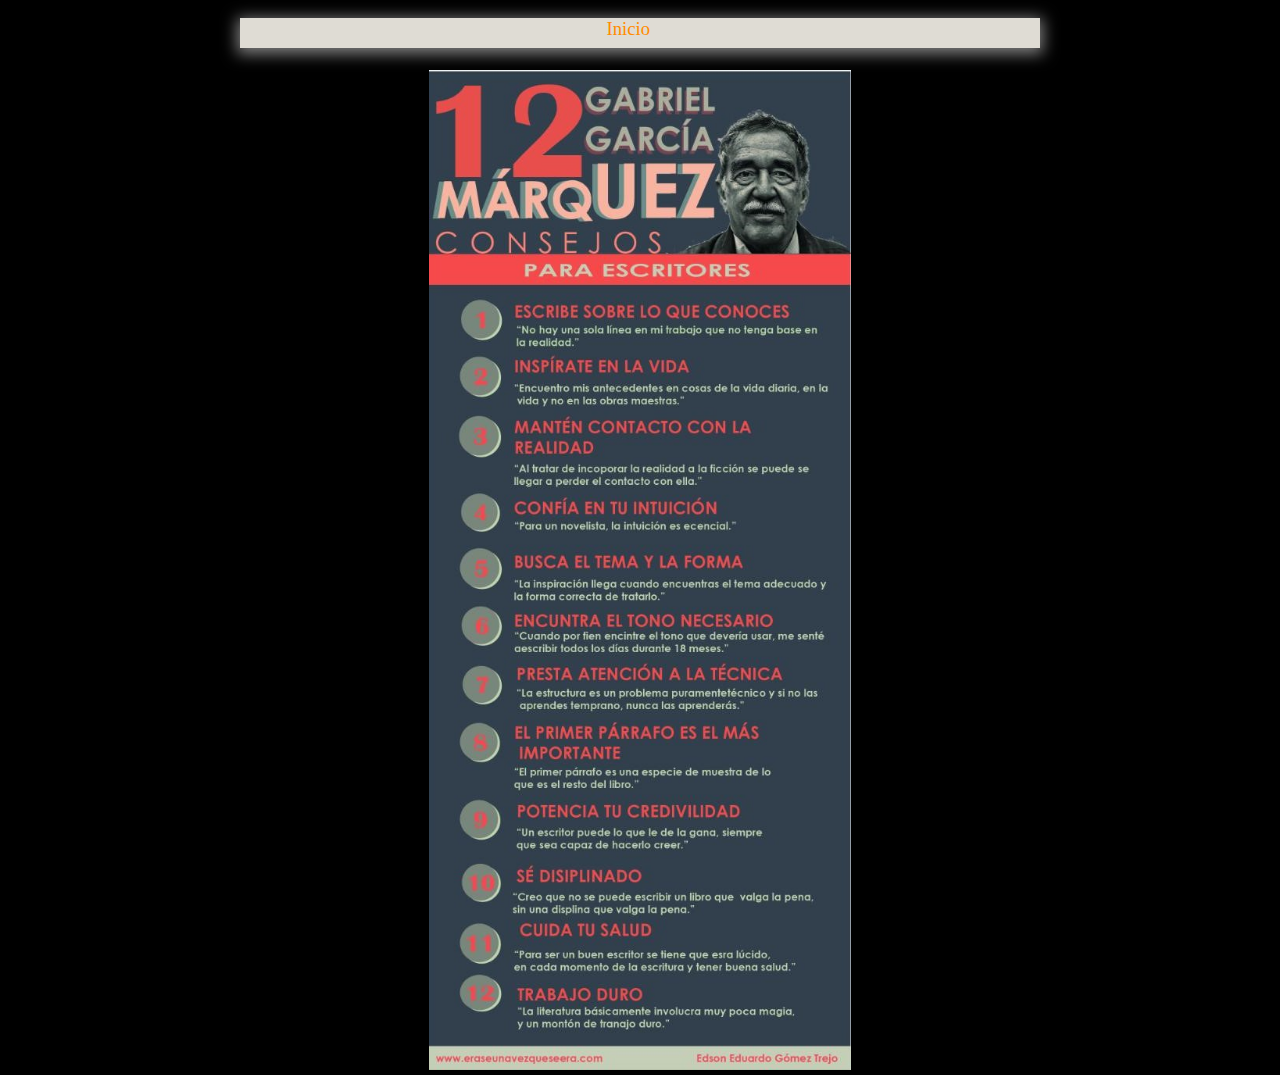
<file: galeria.html>
<!doctype html>
<html>
<head>
<meta charset="utf-8">
<title>Poemas</title>
 <link href="style 4.css" type="text/css" rel="stylesheet"/>
</head>

<body>
	<div id="contenedor">
	   <header><h1></h1></header>
	   <nav>
		   <center>
		<a href="inicio.html">Inicio</a>&nbsp; &nbsp; &nbsp;
		   </center>
		    </nav>
	   <section>
		   <br>
		   <center>
			<img src="info.jpg" height="1000">
			</center>
		</section>
		   
	  
	</div>
</body>
</html>
</file>
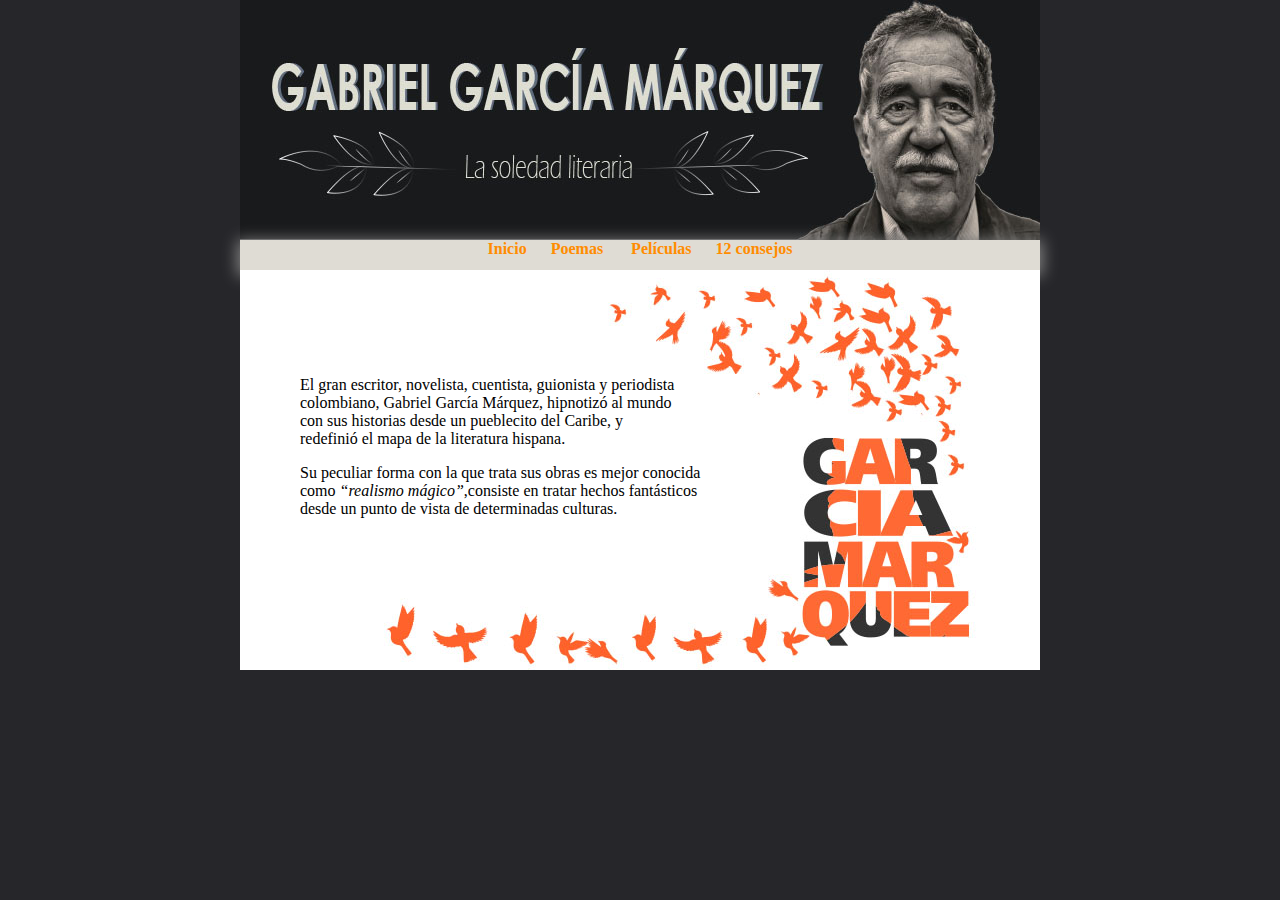
<file: inicio.html>
<!doctype html>
<html>
<head>
<meta charset="utf-8">
<title>Documento sin título</title>
<link href="style.css" type="text/css" rel="stylesheet"/>
</head>

<body>
	<div id="contenedor">
	   <header></header>
	   <nav>
		<center>
		<b><a href="inicio.html">Inicio</a>&nbsp; &nbsp; &nbsp;
		<a href="secundaria.html">Poemas</a> &nbsp; &nbsp; &nbsp;
		<a href="otro.html">Películas</a>&nbsp; &nbsp; &nbsp;
		<a href="galeria.html">12 consejos</a></b>
		</center>
	   </nav>
	   <section>
			   <br>
			   <br>
			   <br>
			   <br>
			   <br>
	 <p>El gran escritor, novelista, cuentista, guionista y periodista <br>colombiano, Gabriel García Márquez, hipnotizó al mundo<br> con sus historias desde un pueblecito del Caribe, y <br>redefinió el mapa de la literatura hispana. </p>
     <p>Su peculiar forma con la que trata sus obras es mejor conocida<br>como <i>“realismo mágico”</i>,consiste en tratar hechos fantásticos<br>desde un punto de vista de determinadas culturas.</p>
		
	   </section>
	</div>

</body>
</html>
</file>
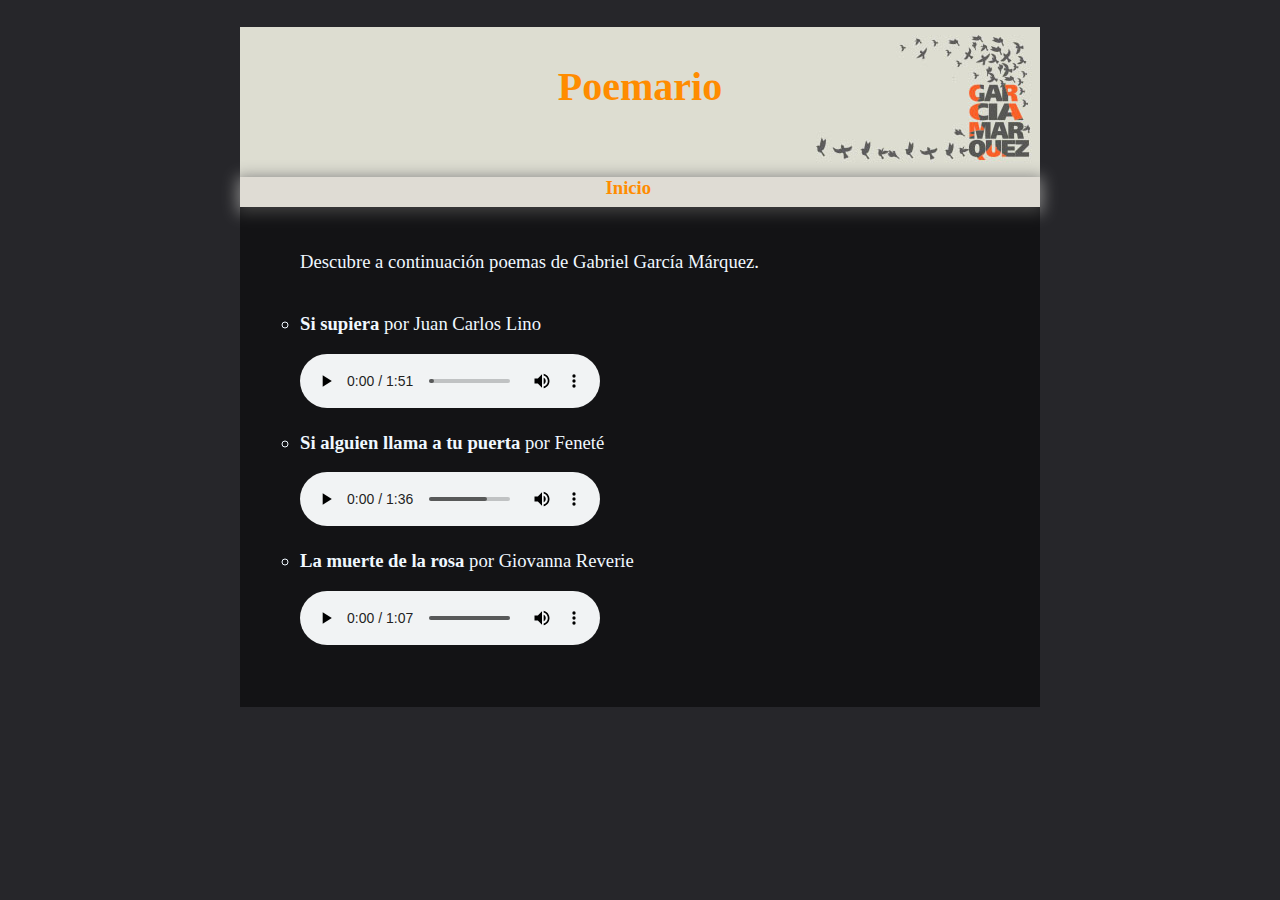
<file: secundaria.html>
<!doctype html>
<html>
<head>
<meta charset="utf-8">
<title>Poemas</title>
 <link href="style 2.css" type="text/css" rel="stylesheet"/>
</head>

<body>
	<div id="contenedor">
	   <header><h1>Poemario</h1></header>
	   <nav>
		   <center>
		<b><a href="inicio.html">Inicio</a>&nbsp; &nbsp; &nbsp;</b>
		   </center>
		    </nav>
	   <section>
		<br>
		<br>
		Descubre a continuación poemas de Gabriel García Márquez.
		   <br>
		   <br>
	<p><li type="circle"><b>Si supiera</b> por Juan Carlos Lino</li></p>
    <audio controls>
	<source src="si supiera.mp3" type="audio/mpeg"/>
	</audio>
		<p><li type="circle"><b>Si alguien llama a tu puerta</b> por Feneté</li></p>
    <audio controls>
	<source src="puerta.mp3" type="audio/mpeg"/>
	</audio>
	<p><li type="circle"><b>La muerte de la rosa </b> por Giovanna Reverie</li></p>
		
    <audio controls>
	<source src="la muerte.mp3" type="audio/mpeg"/>
	</audio>
    

		</section>
		   
	  
	</div>
</body>
</html>
</file>
<file: style 4.css>
@charset "utf-8";
/* CSS Document */

body{
	margin: 0px;
	background-color: currentColor;
}
#contenedor{
	width: 800px;
	margin: 0 auto;
	text-align: center;
    color:aliceblue;
	font-size:14pt;
}
header h1{
    color:#FFF;	
	line-height: 120px;
	text-align: center;
	color:darkorange;
	font-size:20pt;
}
nav{
	height: 30px;
	width: 100%;
	background-color:#DFDCD4;
	box-shadow:0px 3px 15px 3px Grey;
}
nav a{
	text-decoration: none;
	color:darkorange;
}
</file>
<file: style.css>
@charset "utf-8";
/* CSS Document */
body{
	margin: 0px;
	background-color: #26262A;
}
#contenedor{
	width: 800px;
	margin: 0 auto;
    color:black;
	font-size:12pt;
}
header{
	height:240px;
	width:100%;
	background-image: url(garcia.jpg);
}
header h1{
    color:#FFF;	
	line-height: 130px;
}
nav{
	height: 30px;
	width: 100%;
	background-color: #DFDCD4;
	box-shadow:0px 3px 15px 3px Grey;
	text-decoration: none;
}
nav a{
	text-decoration: none;
	color:darkorange;
}
section{
	height: 400px;
	width: 740px;
	background-color: #fff;
	text-align: left;
	padding-left: 60px;
	background-image: url(4.jpg);
}
</file>
<file: style 2.css>
@charset "utf-8";
/* CSS Document */

body{
	margin: 0px;
	background-color: #26262A;
}
#contenedor{
	width: 800px;
	margin: 0 auto;
	text-align: center;
    color:aliceblue;
	font-size:14pt;
}
header{
	height: 150px;
	width:100%;
	background-image: url("pp.jpg");
}
header h1{
    color:#FFF;	
	line-height: 120px;
	text-align: center;
	color:darkorange;
	font-size:30pt;
}
nav{
	height: 30px;
	width: 100%;
	background-color:#DFDCD4;
	box-shadow:0px 3px 15px 3px Grey;
}
nav a{
	text-decoration: none;
	color:darkorange;
}
section{
	height: 500px;
	width: 740px;
	background-color: #DFDCD4;
	background-color:rgba(0,0,0,.5);
	padding-left: 60px;
	text-align: left;
}
</file>
